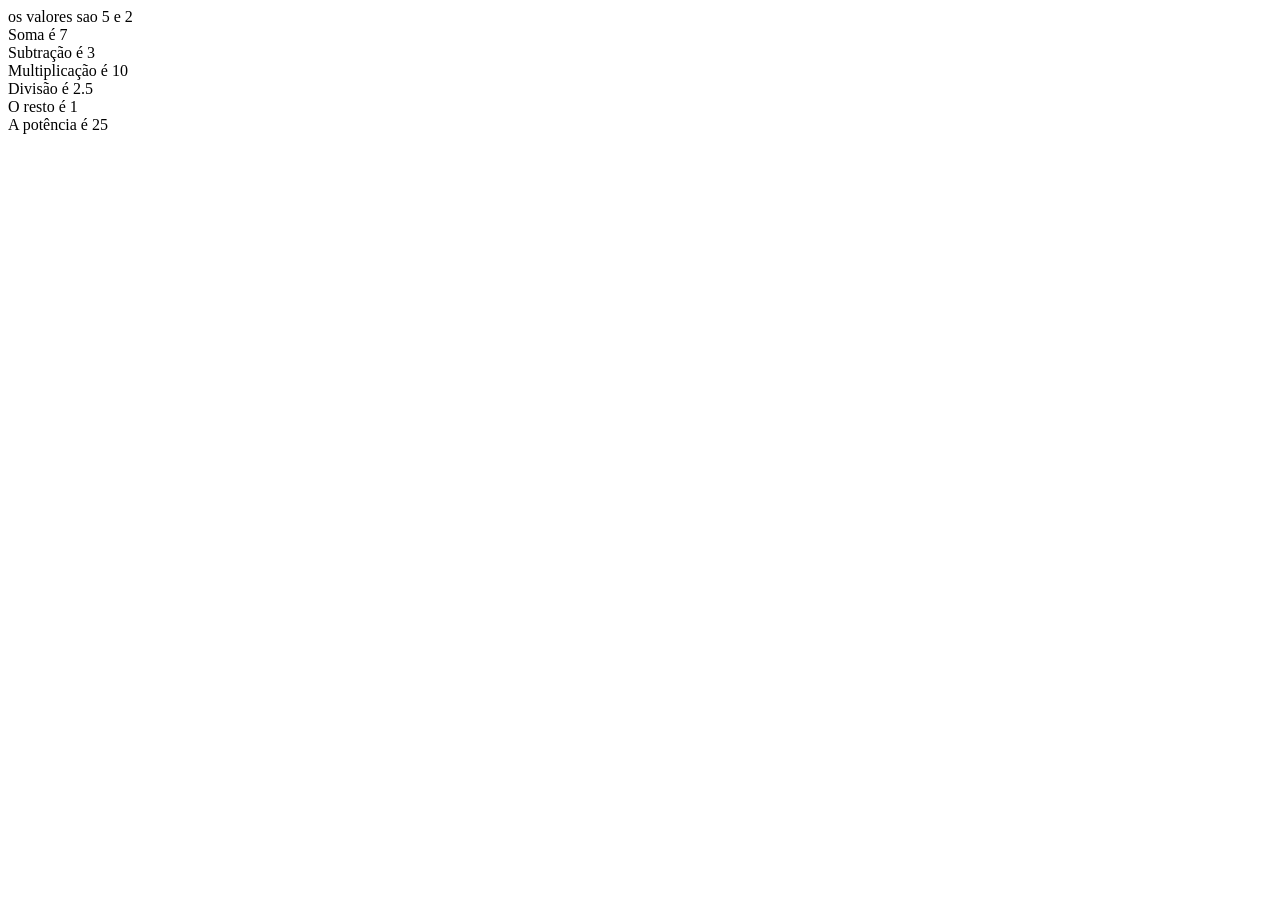
<file: Aula07/exe04.html>
<!DOCTYPE html>
<html>

<head>
  <meta charset="UTF-8">
  <meta name="viewport" content="width=device-width, initial-scale=1">
  <title></title>
  <script src="exe04.js"></script>
</head>

<body>
  
</body>

</html>
</file>
